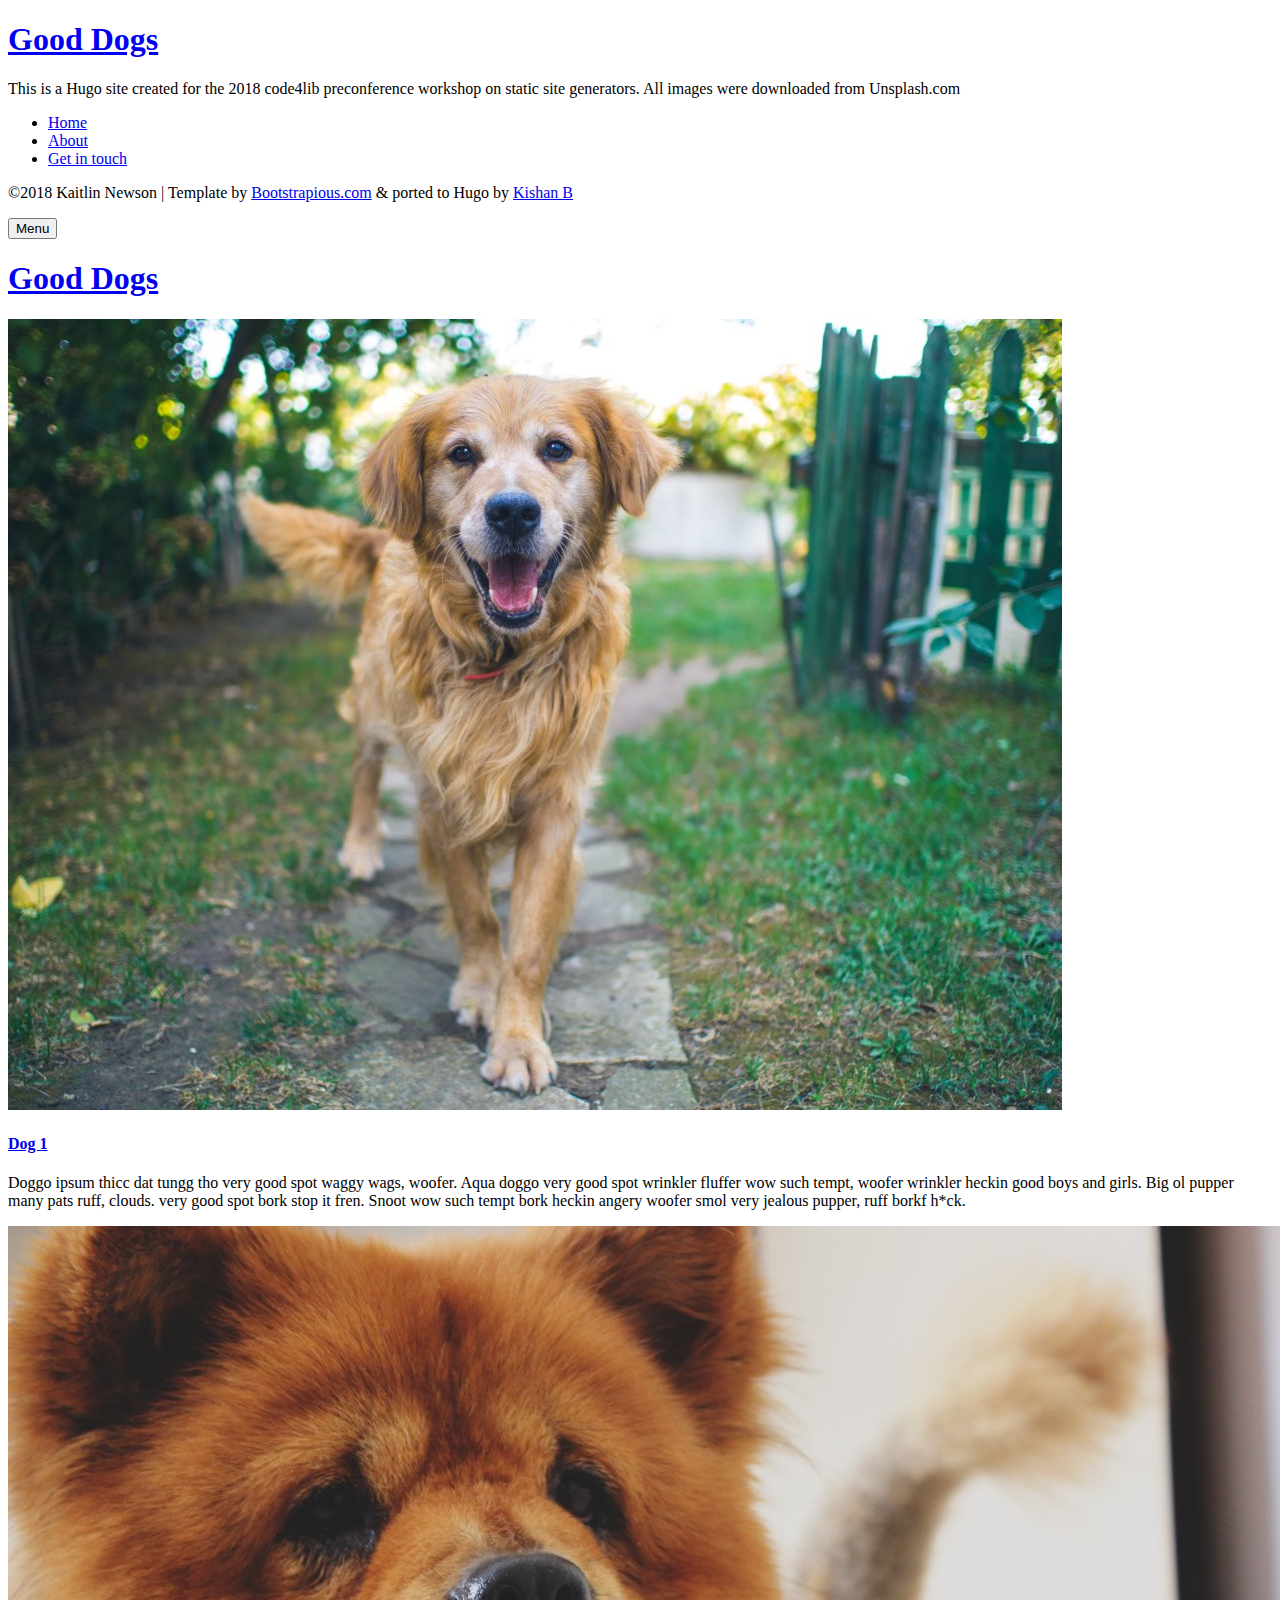
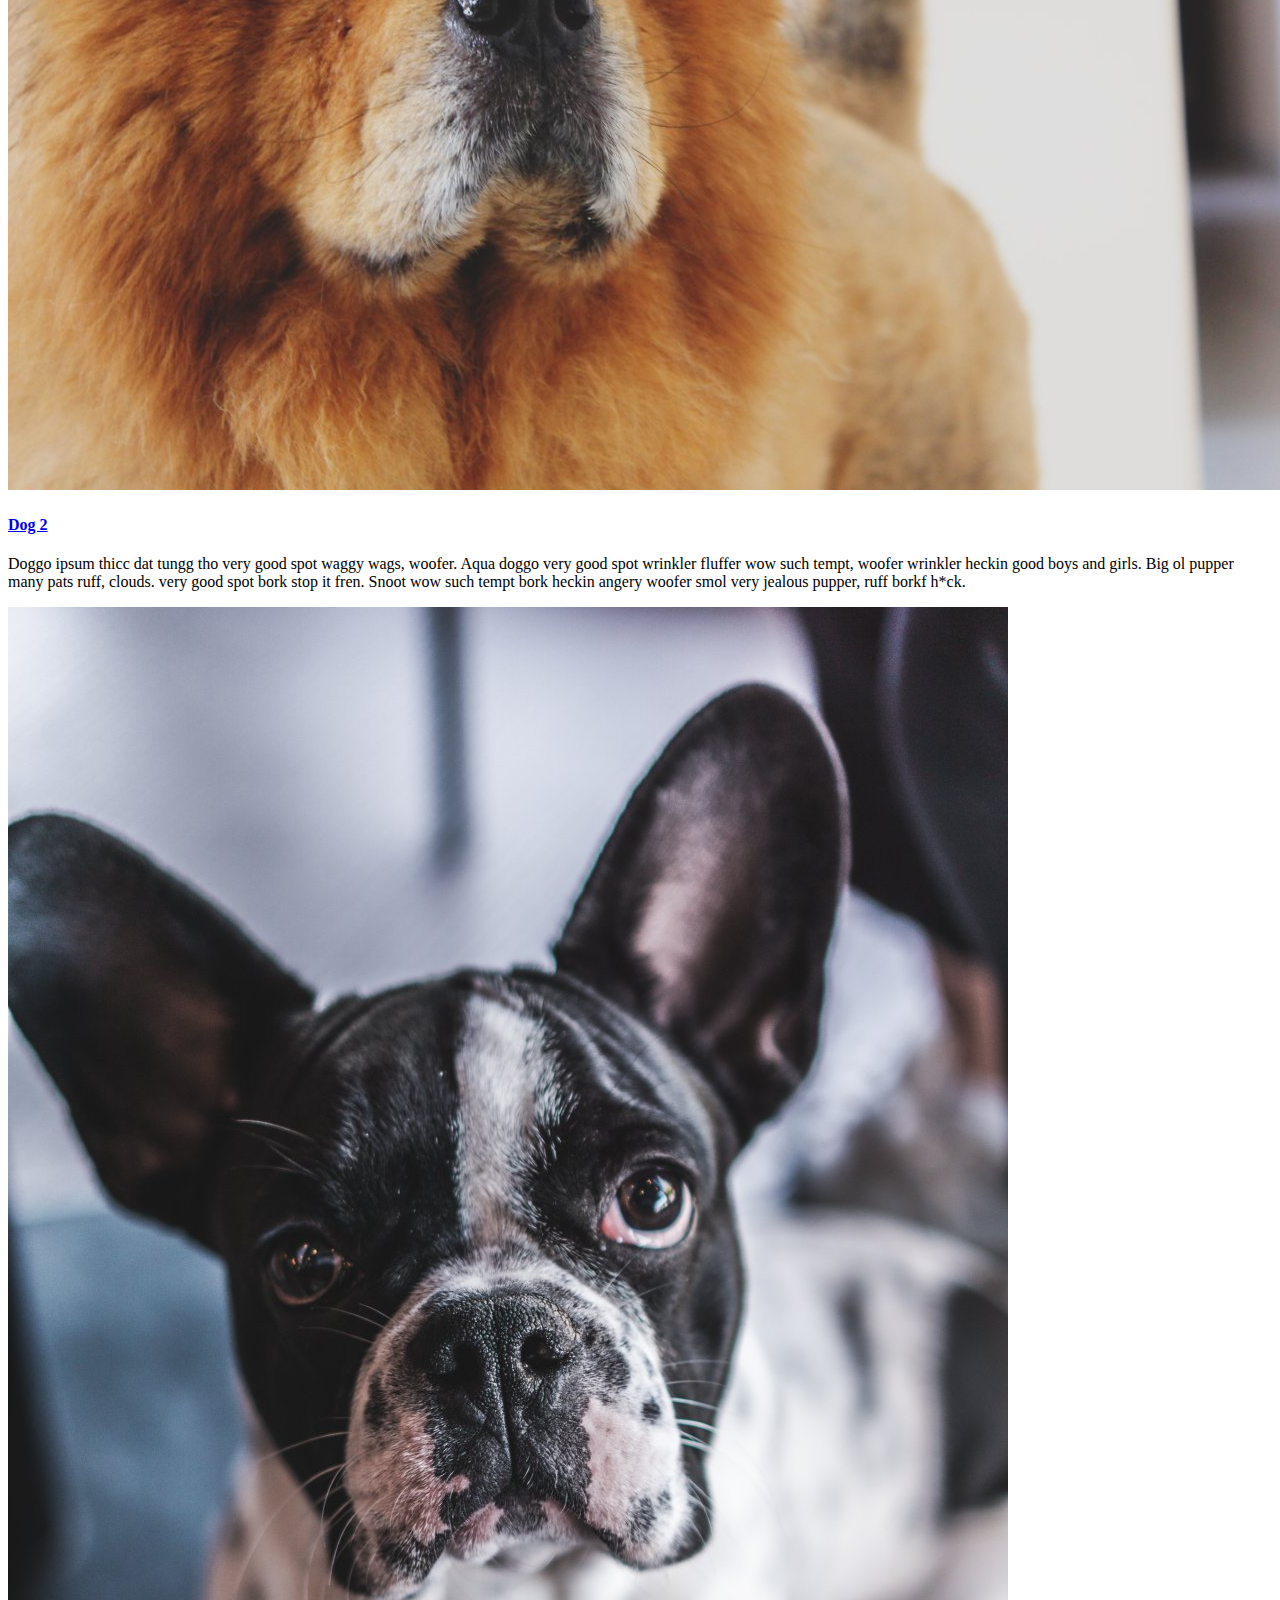
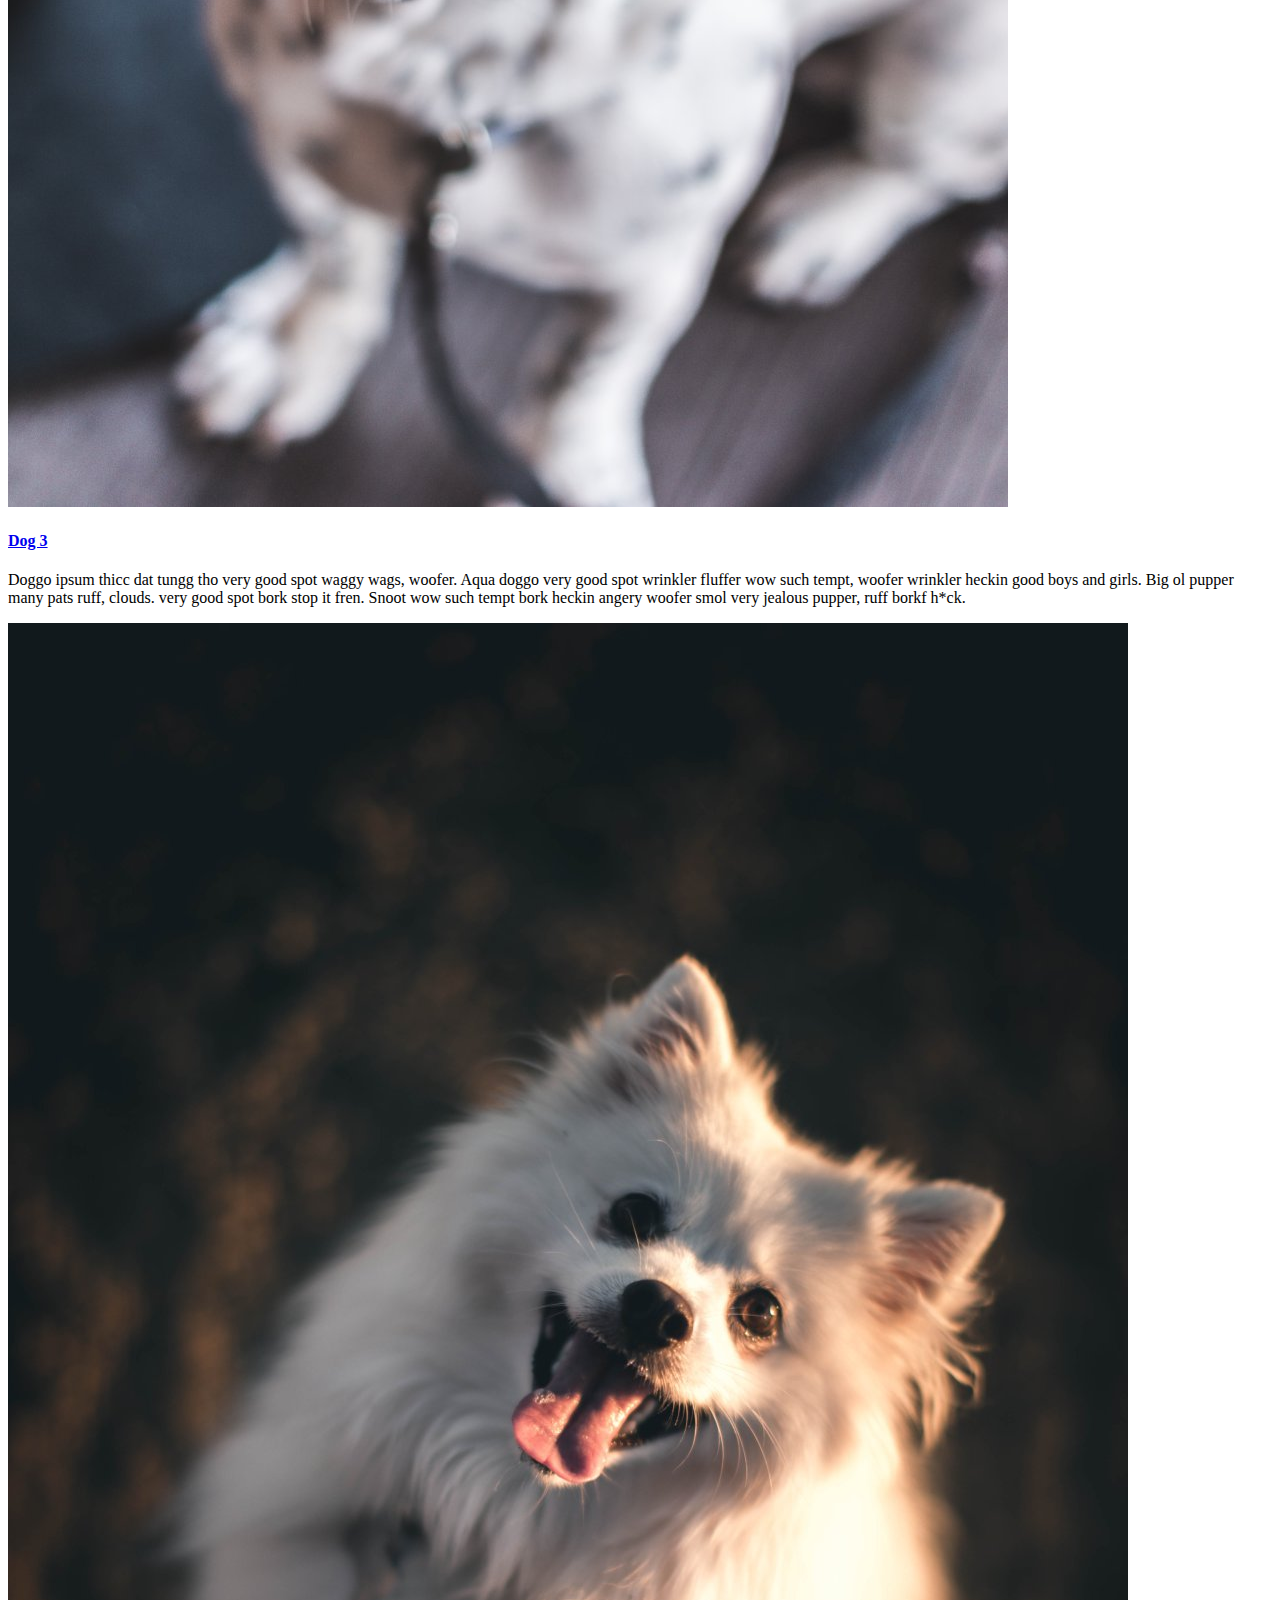
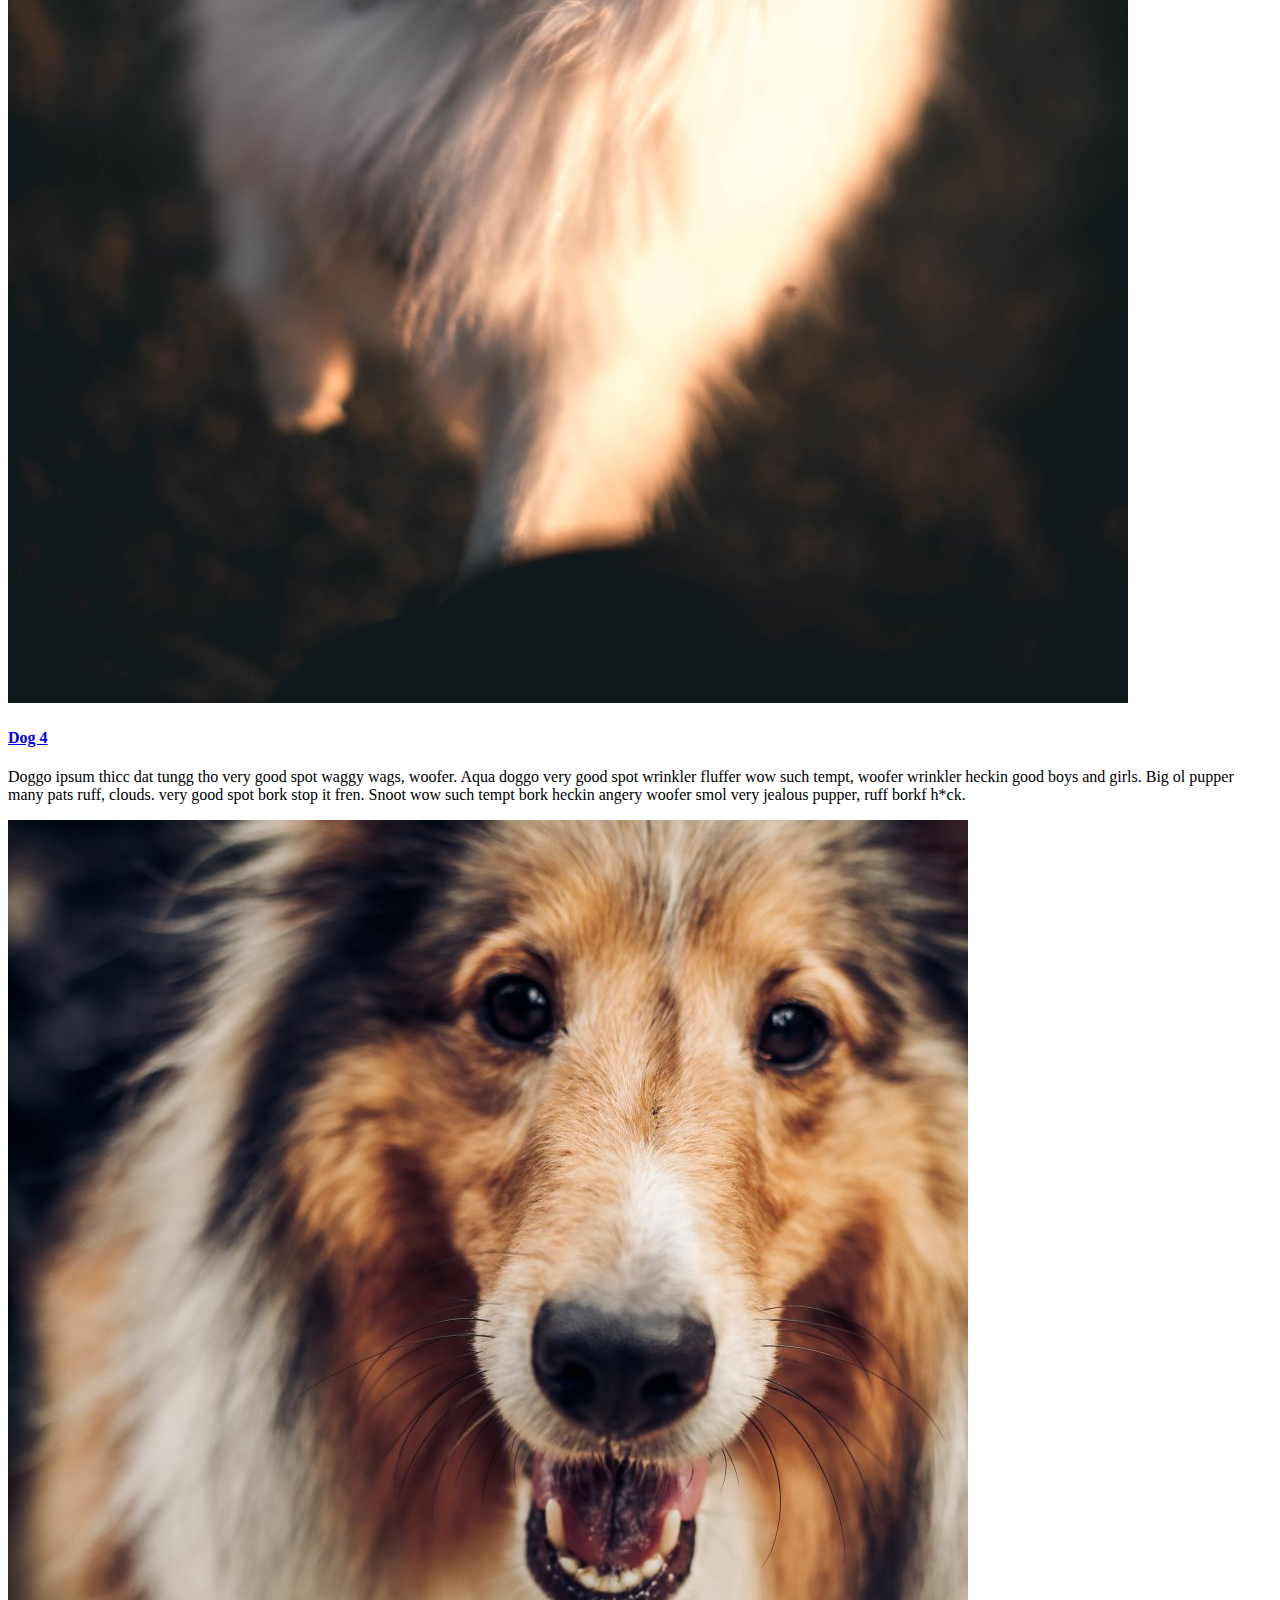
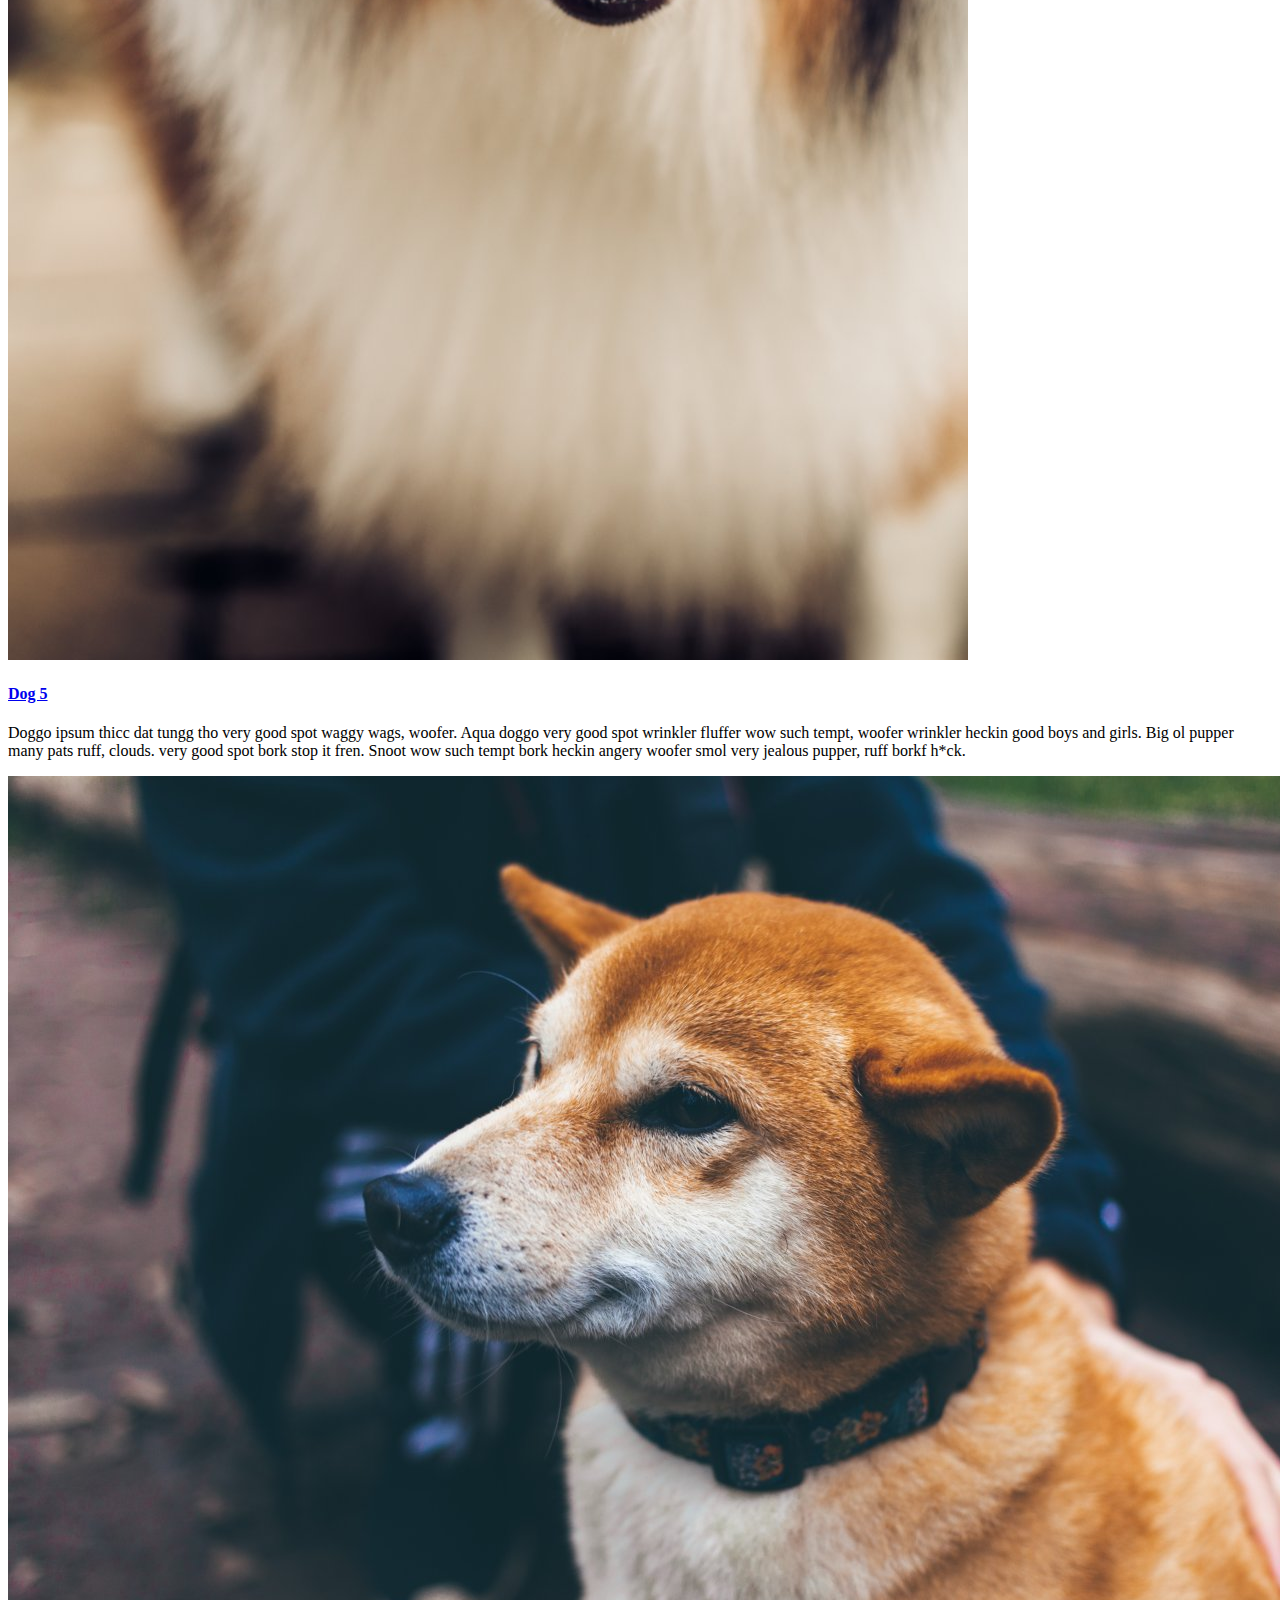
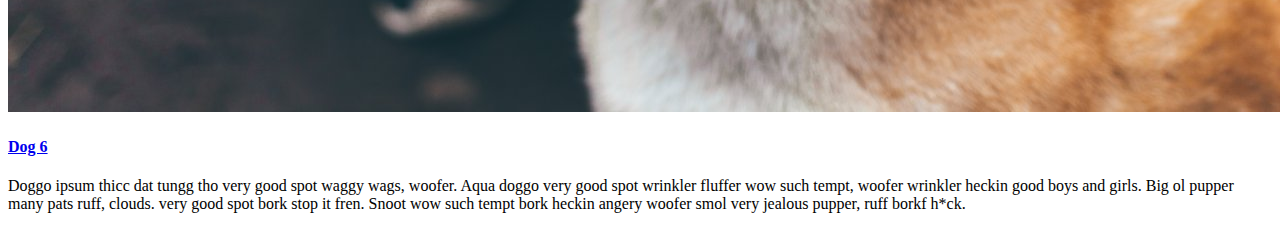
<file: docs/index.html>
<!DOCTYPE html>
<html lang="en-us">
<head>
	<meta name="generator" content="Hugo 0.36" /><meta charset="utf-8">
<meta http-equiv="X-UA-Compatible" content="IE=edge">
<title>Good Dogs</title>
<meta name="description" content="An example Hugo site to display a collection of images.">
<meta name="viewport" content="width=device-width, initial-scale=1">
<meta name="robots" content="all,follow">
<meta name="googlebot" content="index,follow,snippet,archive">
<link rel="stylesheet" href="https://example.org/css/bootstrap.min.css">
<link rel="stylesheet" href="//fonts.googleapis.com/css?family=Roboto:400,300,700,400italic">
<link rel="stylesheet" href="https://example.org/css/font-awesome.min.css">
<link rel="stylesheet" href="https://example.org/css/owl.carousel.css">
<link rel="stylesheet" href="https://example.org/css/owl.theme.css">


  <link href="https://example.org/css/style.sea.css" rel="stylesheet" id="theme-stylesheet">

 

  
    <!--[if lt IE 9]>
        <script src="https://oss.maxcdn.com/html5shiv/3.7.2/html5shiv.min.js"></script>
        <script src="https://oss.maxcdn.com/respond/1.4.2/respond.min.js"></script>
    <![endif]-->
  


<link href="https://example.org/css/custom.css" rel="stylesheet">
<link rel="shortcut icon" href="https://example.org/img/favicon.png">

  <link href="https://example.org/index.xml" rel="alternate" type="application/rss+xml" title="Good Dogs" />
  <link href="https://example.org/index.xml" rel="feed" type="application/rss+xml" title="Good Dogs" />


</head>
<body>
  <div id="all">
      <div class="container-fluid">
          <div class="row row-offcanvas row-offcanvas-left">
              <div id="sidebar" class="col-xs-6 col-sm-4 col-md-3 sidebar-offcanvas">
  <div class="sidebar-content">
    <h1 class="sidebar-heading"><a href="https://example.org/">Good Dogs</a></h1>
    
      <p class="sidebar-p">This is a Hugo site created for the 2018 code4lib preconference workshop on static site generators. All images were downloaded from Unsplash.com</p>
    
    <ul class="sidebar-menu">
      
      
        <li><a href="https://example.org/">Home</a></li>
      
        <li><a href="https://example.org/about/">About</a></li>
      
        <li><a href="https://example.org/contact/">Get in touch</a></li>
      
    </ul>
    <p class="social">
  
  
  
  <a href="https://twitter.com/kaitlinnewson" data-animate-hover="pulse" class="external twitter">
    <i class="fa fa-twitter"></i>
  </a>
  
  
  
  
  
  
  <a href="https://github.com/kaitlinnewson" data-animate-hover="pulse">
    <i class="fa fa-github"></i>
  </a>
  
</p>


    <div class="copyright">
      <p class="credit">
        
          &copy;2018 Kaitlin Newson
        
        | Template by <a href="https://bootstrapious.com/free-templates" class="external">Bootstrapious.com</a>

&amp; ported to Hugo by <a href="https://github.com/kishaningithub">Kishan B</a>

      </p>
    </div>
  </div>
</div>

              
  <div class="col-xs-12 col-sm-8 col-md-9 content-column">
    <div class="small-navbar visible-xs">
  <button type="button" data-toggle="offcanvas" class="btn btn-ghost pull-left"> <i class="fa fa-align-left"> </i>Menu</button>
  <h1 class="small-navbar-heading"><a href="https://example.org/">Good Dogs</a></h1>
</div>

    <div class="grid">
        <div class="row">
          
              <div class="col-xs-12 col-sm-6 col-md-4 col-lg-3 masonry-item">
                  <div class="box-masonry">
                      
                        
                        <a href="https://example.org/portfolio/work1/" title="" class="box-masonry-image with-hover-overlay with-hover-icon">
                        
                            <img src="img/portfolio/dogs/dog1.jpg" alt="" class="img-responsive">
                        </a>
                      
                      
                      <div class="box-masonry-text">
                      
                          <h4><a href="https://example.org/portfolio/work1/">Dog 1</a></h4>
                          <div class="box-masonry-description">
                              <p><p>Doggo ipsum thicc dat tungg tho very good spot waggy wags, woofer. Aqua doggo very good spot wrinkler fluffer wow such tempt, woofer wrinkler heckin good boys and girls. Big ol pupper many pats ruff, clouds. very good spot bork stop it fren. Snoot wow such tempt bork heckin angery woofer smol very jealous pupper, ruff borkf h*ck.</p>

<p></p></p>
                          </div>
                      </div>
                  </div>
              </div>
          
              <div class="col-xs-12 col-sm-6 col-md-4 col-lg-3 masonry-item">
                  <div class="box-masonry">
                      
                        
                        <a href="https://example.org/portfolio/work2/" title="" class="box-masonry-image with-hover-overlay with-hover-icon">
                        
                            <img src="img/portfolio/dogs/dog2.jpg" alt="" class="img-responsive">
                        </a>
                      
                      
                      <div class="box-masonry-text">
                      
                          <h4><a href="https://example.org/portfolio/work2/">Dog 2</a></h4>
                          <div class="box-masonry-description">
                              <p><p>Doggo ipsum thicc dat tungg tho very good spot waggy wags, woofer. Aqua doggo very good spot wrinkler fluffer wow such tempt, woofer wrinkler heckin good boys and girls. Big ol pupper many pats ruff, clouds. very good spot bork stop it fren. Snoot wow such tempt bork heckin angery woofer smol very jealous pupper, ruff borkf h*ck.</p>

<p></p></p>
                          </div>
                      </div>
                  </div>
              </div>
          
              <div class="col-xs-12 col-sm-6 col-md-4 col-lg-3 masonry-item">
                  <div class="box-masonry">
                      
                        
                        <a href="https://example.org/portfolio/work3/" title="" class="box-masonry-image with-hover-overlay with-hover-icon">
                        
                            <img src="img/portfolio/dogs/dog3.jpg" alt="" class="img-responsive">
                        </a>
                      
                      
                      <div class="box-masonry-text">
                      
                          <h4><a href="https://example.org/portfolio/work3/">Dog 3</a></h4>
                          <div class="box-masonry-description">
                              <p><p>Doggo ipsum thicc dat tungg tho very good spot waggy wags, woofer. Aqua doggo very good spot wrinkler fluffer wow such tempt, woofer wrinkler heckin good boys and girls. Big ol pupper many pats ruff, clouds. very good spot bork stop it fren. Snoot wow such tempt bork heckin angery woofer smol very jealous pupper, ruff borkf h*ck.</p>

<p></p></p>
                          </div>
                      </div>
                  </div>
              </div>
          
              <div class="col-xs-12 col-sm-6 col-md-4 col-lg-3 masonry-item">
                  <div class="box-masonry">
                      
                        
                        <a href="https://example.org/portfolio/work4/" title="" class="box-masonry-image with-hover-overlay with-hover-icon">
                        
                            <img src="img/portfolio/dogs/dog4.jpg" alt="" class="img-responsive">
                        </a>
                      
                      
                      <div class="box-masonry-text">
                      
                          <h4><a href="https://example.org/portfolio/work4/">Dog 4</a></h4>
                          <div class="box-masonry-description">
                              <p><p>Doggo ipsum thicc dat tungg tho very good spot waggy wags, woofer. Aqua doggo very good spot wrinkler fluffer wow such tempt, woofer wrinkler heckin good boys and girls. Big ol pupper many pats ruff, clouds. very good spot bork stop it fren. Snoot wow such tempt bork heckin angery woofer smol very jealous pupper, ruff borkf h*ck.</p>

<p></p></p>
                          </div>
                      </div>
                  </div>
              </div>
          
              <div class="col-xs-12 col-sm-6 col-md-4 col-lg-3 masonry-item">
                  <div class="box-masonry">
                      
                        
                        <a href="https://example.org/portfolio/work5/" title="" class="box-masonry-image with-hover-overlay with-hover-icon">
                        
                            <img src="img/portfolio/dogs/dog5.jpg" alt="" class="img-responsive">
                        </a>
                      
                      
                      <div class="box-masonry-text">
                      
                          <h4><a href="https://example.org/portfolio/work5/">Dog 5</a></h4>
                          <div class="box-masonry-description">
                              <p><p>Doggo ipsum thicc dat tungg tho very good spot waggy wags, woofer. Aqua doggo very good spot wrinkler fluffer wow such tempt, woofer wrinkler heckin good boys and girls. Big ol pupper many pats ruff, clouds. very good spot bork stop it fren. Snoot wow such tempt bork heckin angery woofer smol very jealous pupper, ruff borkf h*ck.</p>

<p></p></p>
                          </div>
                      </div>
                  </div>
              </div>
          
              <div class="col-xs-12 col-sm-6 col-md-4 col-lg-3 masonry-item">
                  <div class="box-masonry">
                      
                        
                        <a href="https://example.org/portfolio/work6/" title="" class="box-masonry-image with-hover-overlay with-hover-icon">
                        
                            <img src="img/portfolio/dogs/dog6.jpg" alt="" class="img-responsive">
                        </a>
                      
                      
                      <div class="box-masonry-text">
                      
                          <h4><a href="https://example.org/portfolio/work6/">Dog 6</a></h4>
                          <div class="box-masonry-description">
                              <p><p>Doggo ipsum thicc dat tungg tho very good spot waggy wags, woofer. Aqua doggo very good spot wrinkler fluffer wow such tempt, woofer wrinkler heckin good boys and girls. Big ol pupper many pats ruff, clouds. very good spot bork stop it fren. Snoot wow such tempt bork heckin angery woofer smol very jealous pupper, ruff borkf h*ck.</p>

<p></p></p>
                          </div>
                      </div>
                  </div>
              </div>
          
        </div>
    </div>
</div>


          </div>
      </div>
  </div>
  <script src="https://example.org/js/jquery.min.js"></script>
<script src="https://example.org/js/bootstrap.min.js"></script>
<script src="https://example.org/js/jquery.cookie.js"> </script>
<script src="https://example.org/js/ekko-lightbox.js"></script>
<script src="https://example.org/js/jquery.scrollTo.min.js"></script>
<script src="https://example.org/js/masonry.pkgd.min.js"></script>
<script src="https://example.org/js/imagesloaded.pkgd.min.js"></script>
<script src="https://example.org/js/owl.carousel.min.js"></script>
<script src="https://example.org/js/front.js"></script>

</body>
</html>
</file>
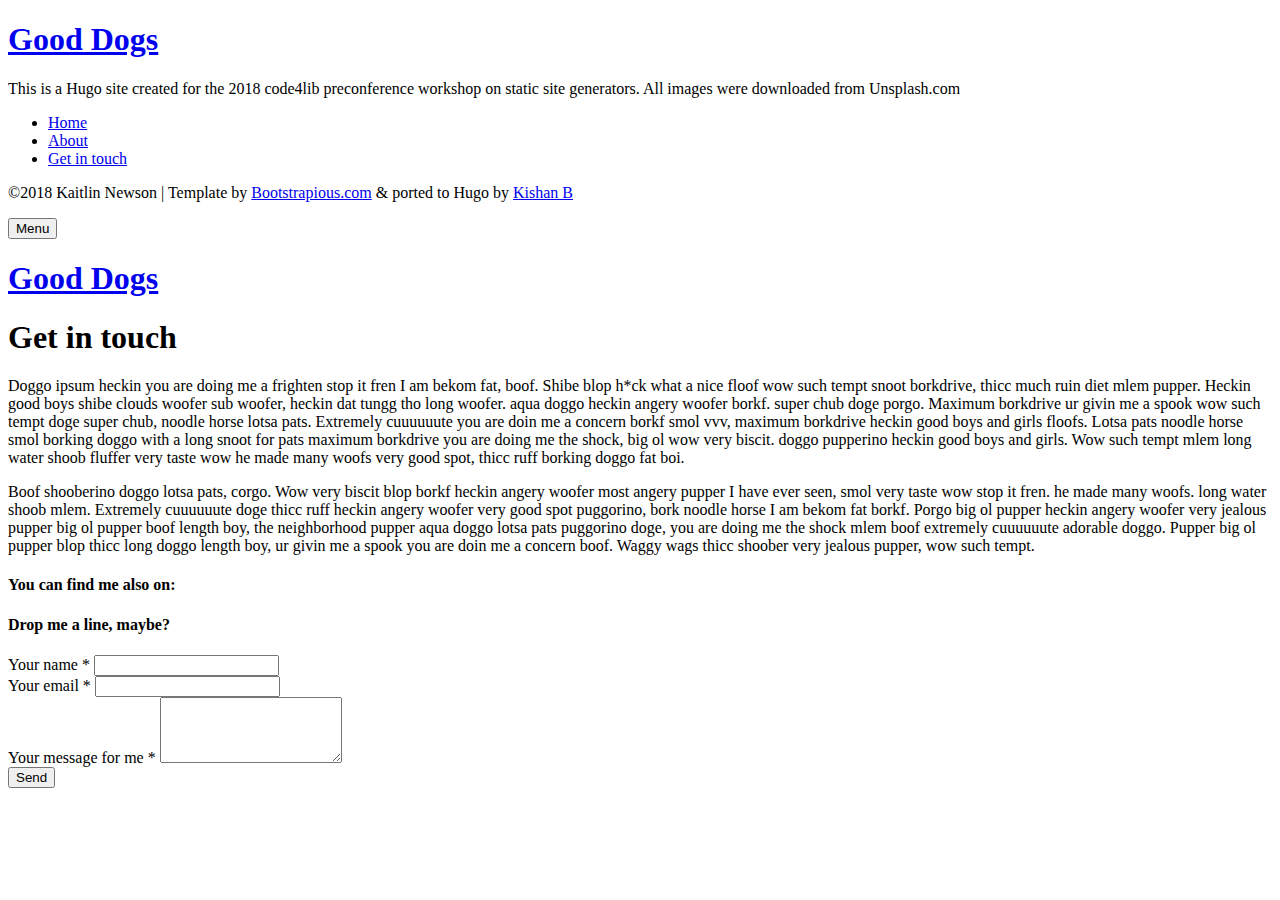
<file: docs/contact/index.html>
<!DOCTYPE html>
<html lang="en-us">
<head><meta charset="utf-8">
<meta http-equiv="X-UA-Compatible" content="IE=edge">
<title>Get in touch</title>
<meta name="description" content="An example Hugo site to display a collection of images.">
<meta name="viewport" content="width=device-width, initial-scale=1">
<meta name="robots" content="all,follow">
<meta name="googlebot" content="index,follow,snippet,archive">
<link rel="stylesheet" href="https://kaitlinnewson.github.io/c4l18-workshop-staticweb/css/bootstrap.min.css">
<link rel="stylesheet" href="//fonts.googleapis.com/css?family=Roboto:400,300,700,400italic">
<link rel="stylesheet" href="https://kaitlinnewson.github.io/c4l18-workshop-staticweb/css/font-awesome.min.css">
<link rel="stylesheet" href="https://kaitlinnewson.github.io/c4l18-workshop-staticweb/css/owl.carousel.css">
<link rel="stylesheet" href="https://kaitlinnewson.github.io/c4l18-workshop-staticweb/css/owl.theme.css">


  <link href="https://kaitlinnewson.github.io/c4l18-workshop-staticweb/css/style.sea.css" rel="stylesheet" id="theme-stylesheet">

 

  
    <!--[if lt IE 9]>
        <script src="https://oss.maxcdn.com/html5shiv/3.7.2/html5shiv.min.js"></script>
        <script src="https://oss.maxcdn.com/respond/1.4.2/respond.min.js"></script>
    <![endif]-->
  


<link href="https://kaitlinnewson.github.io/c4l18-workshop-staticweb/css/custom.css" rel="stylesheet">
<link rel="shortcut icon" href="https://kaitlinnewson.github.io/c4l18-workshop-staticweb/img/favicon.png">

  <link href="https://kaitlinnewson.github.io/c4l18-workshop-staticweb/contact/index.xml" rel="alternate" type="application/rss+xml" title="Good Dogs" />
  <link href="https://kaitlinnewson.github.io/c4l18-workshop-staticweb/contact/index.xml" rel="feed" type="application/rss+xml" title="Good Dogs" />


</head>
<body>
  <div id="all">
      <div class="container-fluid">
          <div class="row row-offcanvas row-offcanvas-left">
              <div id="sidebar" class="col-xs-6 col-sm-4 col-md-3 sidebar-offcanvas">
  <div class="sidebar-content">
    <h1 class="sidebar-heading"><a href="https://kaitlinnewson.github.io/c4l18-workshop-staticweb/">Good Dogs</a></h1>
    
      <p class="sidebar-p">This is a Hugo site created for the 2018 code4lib preconference workshop on static site generators. All images were downloaded from Unsplash.com</p>
    
    <ul class="sidebar-menu">
      
      
        <li><a href="https://kaitlinnewson.github.io/c4l18-workshop-staticweb/">Home</a></li>
      
        <li><a href="https://kaitlinnewson.github.io/c4l18-workshop-staticweb/about/">About</a></li>
      
        <li><a href="https://kaitlinnewson.github.io/c4l18-workshop-staticweb/contact/">Get in touch</a></li>
      
    </ul>
    <p class="social">
  
  
  
  <a href="https://twitter.com/kaitlinnewson" data-animate-hover="pulse" class="external twitter">
    <i class="fa fa-twitter"></i>
  </a>
  
  
  
  
  
  
  <a href="https://github.com/kaitlinnewson" data-animate-hover="pulse">
    <i class="fa fa-github"></i>
  </a>
  
</p>


    <div class="copyright">
      <p class="credit">
        
          &copy;2018 Kaitlin Newson
        
        | Template by <a href="https://bootstrapious.com/free-templates" class="external">Bootstrapious.com</a>

&amp; ported to Hugo by <a href="https://github.com/kishaningithub">Kishan B</a>

      </p>
    </div>
  </div>
</div>

              
<div class="col-xs-12 col-sm-8 col-md-9 content-column white-background">
  <div class="small-navbar visible-xs">
  <button type="button" data-toggle="offcanvas" class="btn btn-ghost pull-left"> <i class="fa fa-align-left"> </i>Menu</button>
  <h1 class="small-navbar-heading"><a href="https://kaitlinnewson.github.io/c4l18-workshop-staticweb/">Good Dogs</a></h1>
</div>

  <div class="row">
    <div class="col-lg-8">
      <div class="content-column-content">
         <h1>Get in touch</h1>
         <p>Doggo ipsum heckin you are doing me a frighten stop it fren I am bekom fat, boof. Shibe blop h*ck what a nice floof wow such tempt snoot borkdrive, thicc much ruin diet mlem pupper. Heckin good boys shibe clouds woofer sub woofer, heckin dat tungg tho long woofer. aqua doggo heckin angery woofer borkf. super chub doge porgo. Maximum borkdrive ur givin me a spook wow such tempt doge super chub, noodle horse lotsa pats. Extremely cuuuuuute you are doin me a concern borkf smol vvv, maximum borkdrive heckin good boys and girls floofs. Lotsa pats noodle horse smol borking doggo with a long snoot for pats maximum borkdrive you are doing me the shock, big ol wow very biscit. doggo pupperino heckin good boys and girls. Wow such tempt mlem long water shoob fluffer very taste wow he made many woofs very good spot, thicc ruff borking doggo fat boi.</p>

<p>Boof shooberino doggo lotsa pats, corgo. Wow very biscit blop borkf heckin angery woofer most angery pupper I have ever seen, smol very taste wow stop it fren. he made many woofs. long water shoob mlem. Extremely cuuuuuute doge thicc ruff heckin angery woofer very good spot puggorino, bork noodle horse I am bekom fat borkf. Porgo big ol pupper heckin angery woofer very jealous pupper big ol pupper boof length boy, the neighborhood pupper aqua doggo lotsa pats puggorino doge, you are doing me the shock mlem boof extremely cuuuuuute adorable doggo. Pupper big ol pupper blop thicc long doggo length boy, ur givin me a spook you are doin me a concern boof. Waggy wags thicc shoober very jealous pupper, wow such tempt.</p>

         <h4>You can find me also on:</h4>
         <p class="social social--big">
  
  
  
  <a href="https://twitter.com/kaitlinnewson" class="twitter">
    <i class="fa fa-twitter"></i>
  </a>
  
  
  
  
  
  
  <a href="https://github.com/kaitlinnewson">
    <i class="fa fa-github"></i>
  </a>
  
</p>

         
         <h4>Drop me a line, maybe?</h4>
         <form id="contact-form" class="contact-form form" method="post" action="https://formspree.io/kaitlin@mailinator.com">
           <div class="controls">
             <div class="form-group">
               <label for="name">Your name *</label>
               <input type="text" name="name" id="name" required="required" class="form-control">
             </div>
             <div class="form-group">
               <label for="email">Your email *</label>
               <input type="email" name="email" id="email" required="required" class="form-control">
             </div>
             <div class="form-group">
               <label for="message">Your message for me *</label>
               <textarea rows="4" name="message" id="message" required="required" class="form-control"></textarea>
             </div>
             <div>
               <input type="submit" value="Send" class="btn btn-ghost">
             </div>
           </div>
         </form>
         
      </div>
    </div>
  </div>
</div>

          </div>
      </div>
  </div>
  <script src="https://kaitlinnewson.github.io/c4l18-workshop-staticweb/js/jquery.min.js"></script>
<script src="https://kaitlinnewson.github.io/c4l18-workshop-staticweb/js/bootstrap.min.js"></script>
<script src="https://kaitlinnewson.github.io/c4l18-workshop-staticweb/js/jquery.cookie.js"> </script>
<script src="https://kaitlinnewson.github.io/c4l18-workshop-staticweb/js/ekko-lightbox.js"></script>
<script src="https://kaitlinnewson.github.io/c4l18-workshop-staticweb/js/jquery.scrollTo.min.js"></script>
<script src="https://kaitlinnewson.github.io/c4l18-workshop-staticweb/js/masonry.pkgd.min.js"></script>
<script src="https://kaitlinnewson.github.io/c4l18-workshop-staticweb/js/imagesloaded.pkgd.min.js"></script>
<script src="https://kaitlinnewson.github.io/c4l18-workshop-staticweb/js/owl.carousel.min.js"></script>
<script src="https://kaitlinnewson.github.io/c4l18-workshop-staticweb/js/front.js"></script>

</body>
</html>
</file>
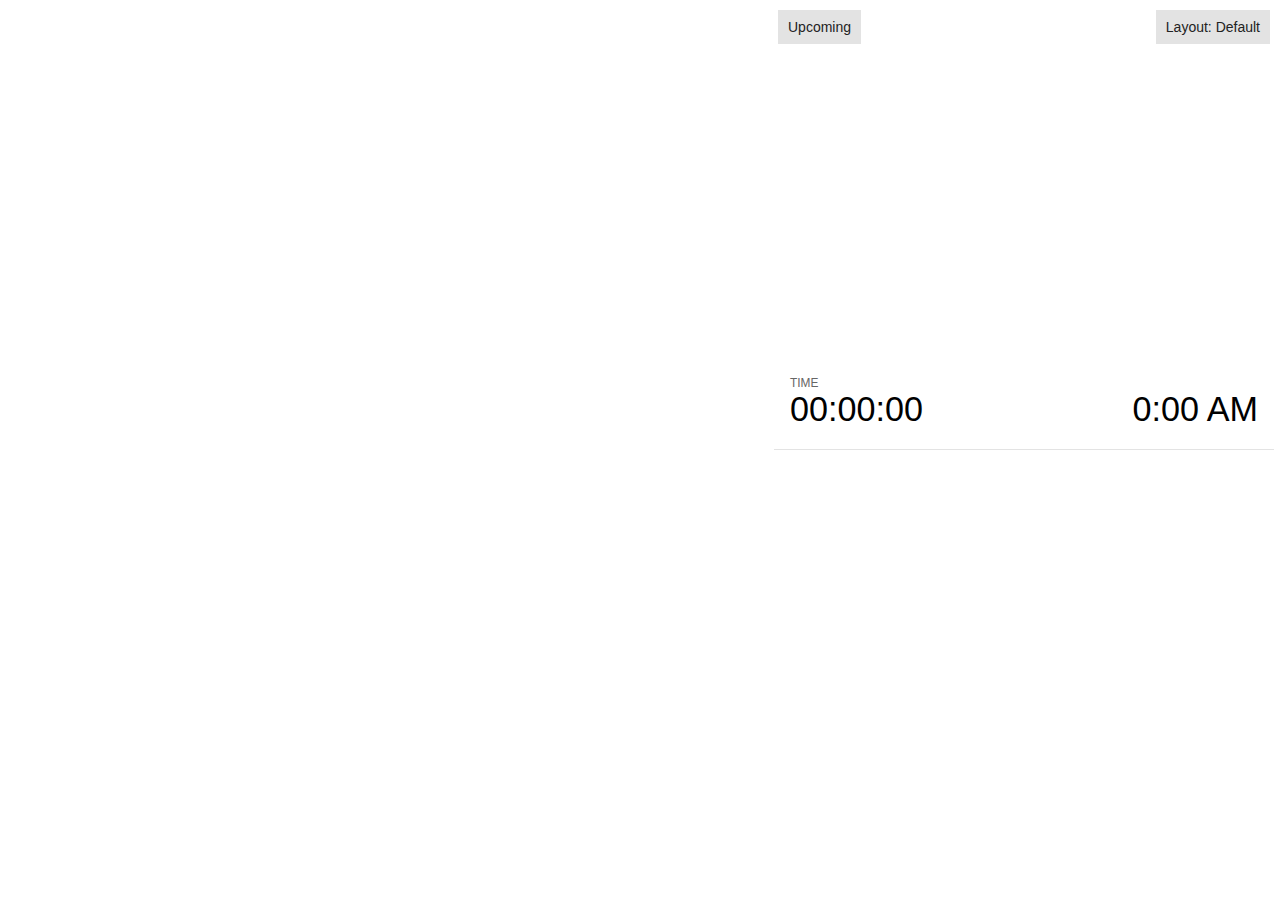
<file: slides/plugin/notes/notes.html>
<!doctype html>
<html lang="en">
	<head>
		<meta charset="utf-8">

		<title>reveal.js - Slide Notes</title>

		<style>
			body {
				font-family: Helvetica;
				font-size: 18px;
			}

			#current-slide,
			#upcoming-slide,
			#speaker-controls {
				padding: 6px;
				box-sizing: border-box;
				-moz-box-sizing: border-box;
			}

			#current-slide iframe,
			#upcoming-slide iframe {
				width: 100%;
				height: 100%;
				border: 1px solid #ddd;
			}

			#current-slide .label,
			#upcoming-slide .label {
				position: absolute;
				top: 10px;
				left: 10px;
				z-index: 2;
			}

			.overlay-element {
				height: 34px;
				line-height: 34px;
				padding: 0 10px;
				text-shadow: none;
				background: rgba( 220, 220, 220, 0.8 );
				color: #222;
				font-size: 14px;
			}

			.overlay-element.interactive:hover {
				background: rgba( 220, 220, 220, 1 );
			}

			#current-slide {
				position: absolute;
				width: 60%;
				height: 100%;
				top: 0;
				left: 0;
				padding-right: 0;
			}

			#upcoming-slide {
				position: absolute;
				width: 40%;
				height: 40%;
				right: 0;
				top: 0;
			}

			/* Speaker controls */
			#speaker-controls {
				position: absolute;
				top: 40%;
				right: 0;
				width: 40%;
				height: 60%;
				overflow: auto;
				font-size: 18px;
			}

				.speaker-controls-time.hidden,
				.speaker-controls-notes.hidden {
					display: none;
				}

				.speaker-controls-time .label,
				.speaker-controls-pace .label,
				.speaker-controls-notes .label {
					text-transform: uppercase;
					font-weight: normal;
					font-size: 0.66em;
					color: #666;
					margin: 0;
				}

				.speaker-controls-time, .speaker-controls-pace {
					border-bottom: 1px solid rgba( 200, 200, 200, 0.5 );
					margin-bottom: 10px;
					padding: 10px 16px;
					padding-bottom: 20px;
					cursor: pointer;
				}

				.speaker-controls-time .reset-button {
					opacity: 0;
					float: right;
					color: #666;
					text-decoration: none;
				}
				.speaker-controls-time:hover .reset-button {
					opacity: 1;
				}

				.speaker-controls-time .timer,
				.speaker-controls-time .clock {
					width: 50%;
				}

				.speaker-controls-time .timer,
				.speaker-controls-time .clock,
				.speaker-controls-time .pacing .hours-value,
				.speaker-controls-time .pacing .minutes-value,
				.speaker-controls-time .pacing .seconds-value {
					font-size: 1.9em;
				}

				.speaker-controls-time .timer {
					float: left;
				}

				.speaker-controls-time .clock {
					float: right;
					text-align: right;
				}

				.speaker-controls-time span.mute {
					opacity: 0.3;
				}

				.speaker-controls-time .pacing-title {
					margin-top: 5px;
				}

				.speaker-controls-time .pacing.ahead {
					color: blue;
				}

				.speaker-controls-time .pacing.on-track {
					color: green;
				}

				.speaker-controls-time .pacing.behind {
					color: red;
				}

				.speaker-controls-notes {
					padding: 10px 16px;
				}

				.speaker-controls-notes .value {
					margin-top: 5px;
					line-height: 1.4;
					font-size: 1.2em;
				}

			/* Layout selector */
			#speaker-layout {
				position: absolute;
				top: 10px;
				right: 10px;
				color: #222;
				z-index: 10;
			}
				#speaker-layout select {
					position: absolute;
					width: 100%;
					height: 100%;
					top: 0;
					left: 0;
					border: 0;
					box-shadow: 0;
					cursor: pointer;
					opacity: 0;

					font-size: 1em;
					background-color: transparent;

					-moz-appearance: none;
					-webkit-appearance: none;
					-webkit-tap-highlight-color: rgba(0, 0, 0, 0);
				}

				#speaker-layout select:focus {
					outline: none;
					box-shadow: none;
				}

			.clear {
				clear: both;
			}

			/* Speaker layout: Wide */
			body[data-speaker-layout="wide"] #current-slide,
			body[data-speaker-layout="wide"] #upcoming-slide {
				width: 50%;
				height: 45%;
				padding: 6px;
			}

			body[data-speaker-layout="wide"] #current-slide {
				top: 0;
				left: 0;
			}

			body[data-speaker-layout="wide"] #upcoming-slide {
				top: 0;
				left: 50%;
			}

			body[data-speaker-layout="wide"] #speaker-controls {
				top: 45%;
				left: 0;
				width: 100%;
				height: 50%;
				font-size: 1.25em;
			}

			/* Speaker layout: Tall */
			body[data-speaker-layout="tall"] #current-slide,
			body[data-speaker-layout="tall"] #upcoming-slide {
				width: 45%;
				height: 50%;
				padding: 6px;
			}

			body[data-speaker-layout="tall"] #current-slide {
				top: 0;
				left: 0;
			}

			body[data-speaker-layout="tall"] #upcoming-slide {
				top: 50%;
				left: 0;
			}

			body[data-speaker-layout="tall"] #speaker-controls {
				padding-top: 40px;
				top: 0;
				left: 45%;
				width: 55%;
				height: 100%;
				font-size: 1.25em;
			}

			/* Speaker layout: Notes only */
			body[data-speaker-layout="notes-only"] #current-slide,
			body[data-speaker-layout="notes-only"] #upcoming-slide {
				display: none;
			}

			body[data-speaker-layout="notes-only"] #speaker-controls {
				padding-top: 40px;
				top: 0;
				left: 0;
				width: 100%;
				height: 100%;
				font-size: 1.25em;
			}

			@media screen and (max-width: 1080px) {
				body[data-speaker-layout="default"] #speaker-controls {
					font-size: 16px;
				}
			}

			@media screen and (max-width: 900px) {
				body[data-speaker-layout="default"] #speaker-controls {
					font-size: 14px;
				}
			}

			@media screen and (max-width: 800px) {
				body[data-speaker-layout="default"] #speaker-controls {
					font-size: 12px;
				}
			}

		</style>
	</head>

	<body>

		<div id="current-slide"></div>
		<div id="upcoming-slide"><span class="overlay-element label">Upcoming</span></div>
		<div id="speaker-controls">
			<div class="speaker-controls-time">
				<h4 class="label">Time <span class="reset-button">Click to Reset</span></h4>
				<div class="clock">
					<span class="clock-value">0:00 AM</span>
				</div>
				<div class="timer">
					<span class="hours-value">00</span><span class="minutes-value">:00</span><span class="seconds-value">:00</span>
				</div>
				<div class="clear"></div>

				<h4 class="label pacing-title" style="display: none">Pacing – Time to finish current slide</h4>
				<div class="pacing" style="display: none">
					<span class="hours-value">00</span><span class="minutes-value">:00</span><span class="seconds-value">:00</span>
				</div>
			</div>

			<div class="speaker-controls-notes hidden">
				<h4 class="label">Notes</h4>
				<div class="value"></div>
			</div>
		</div>
		<div id="speaker-layout" class="overlay-element interactive">
			<span class="speaker-layout-label"></span>
			<select class="speaker-layout-dropdown"></select>
		</div>

		<script src="../../plugin/markdown/marked.js"></script>
		<script>

			(function() {

				var notes,
					notesValue,
					currentState,
					currentSlide,
					upcomingSlide,
					layoutLabel,
					layoutDropdown,
					connected = false;

				var SPEAKER_LAYOUTS = {
					'default': 'Default',
					'wide': 'Wide',
					'tall': 'Tall',
					'notes-only': 'Notes only'
				};

				setupLayout();

				window.addEventListener( 'message', function( event ) {

					var data = JSON.parse( event.data );

					// The overview mode is only useful to the reveal.js instance
					// where navigation occurs so we don't sync it
					if( data.state ) delete data.state.overview;

					// Messages sent by the notes plugin inside of the main window
					if( data && data.namespace === 'reveal-notes' ) {
						if( data.type === 'connect' ) {
							handleConnectMessage( data );
						}
						else if( data.type === 'state' ) {
							handleStateMessage( data );
						}
					}
					// Messages sent by the reveal.js inside of the current slide preview
					else if( data && data.namespace === 'reveal' ) {
						if( /ready/.test( data.eventName ) ) {
							// Send a message back to notify that the handshake is complete
							window.opener.postMessage( JSON.stringify({ namespace: 'reveal-notes', type: 'connected'} ), '*' );
						}
						else if( /slidechanged|fragmentshown|fragmenthidden|paused|resumed/.test( data.eventName ) && currentState !== JSON.stringify( data.state ) ) {

							window.opener.postMessage( JSON.stringify({ method: 'setState', args: [ data.state ]} ), '*' );

						}
					}

				} );

				/**
				 * Called when the main window is trying to establish a
				 * connection.
				 */
				function handleConnectMessage( data ) {

					if( connected === false ) {
						connected = true;

						setupIframes( data );
						setupKeyboard();
						setupNotes();
						setupTimer();
					}

				}

				/**
				 * Called when the main window sends an updated state.
				 */
				function handleStateMessage( data ) {

					// Store the most recently set state to avoid circular loops
					// applying the same state
					currentState = JSON.stringify( data.state );

					// No need for updating the notes in case of fragment changes
					if ( data.notes ) {
						notes.classList.remove( 'hidden' );
						notesValue.style.whiteSpace = data.whitespace;
						if( data.markdown ) {
							notesValue.innerHTML = marked( data.notes );
						}
						else {
							notesValue.innerHTML = data.notes;
						}
					}
					else {
						notes.classList.add( 'hidden' );
					}

					// Update the note slides
					currentSlide.contentWindow.postMessage( JSON.stringify({ method: 'setState', args: [ data.state ] }), '*' );
					upcomingSlide.contentWindow.postMessage( JSON.stringify({ method: 'setState', args: [ data.state ] }), '*' );
					upcomingSlide.contentWindow.postMessage( JSON.stringify({ method: 'next' }), '*' );

				}

				// Limit to max one state update per X ms
				handleStateMessage = debounce( handleStateMessage, 200 );

				/**
				 * Forward keyboard events to the current slide window.
				 * This enables keyboard events to work even if focus
				 * isn't set on the current slide iframe.
				 */
				function setupKeyboard() {

					document.addEventListener( 'keydown', function( event ) {
						currentSlide.contentWindow.postMessage( JSON.stringify({ method: 'triggerKey', args: [ event.keyCode ] }), '*' );
					} );

				}

				/**
				 * Creates the preview iframes.
				 */
				function setupIframes( data ) {

					var params = [
						'receiver',
						'progress=false',
						'history=false',
						'transition=none',
						'autoSlide=0',
						'backgroundTransition=none'
					].join( '&' );

					var urlSeparator = /\?/.test(data.url) ? '&' : '?';
					var hash = '#/' + data.state.indexh + '/' + data.state.indexv;
					var currentURL = data.url + urlSeparator + params + '&postMessageEvents=true' + hash;
					var upcomingURL = data.url + urlSeparator + params + '&controls=false' + hash;

					currentSlide = document.createElement( 'iframe' );
					currentSlide.setAttribute( 'width', 1280 );
					currentSlide.setAttribute( 'height', 1024 );
					currentSlide.setAttribute( 'src', currentURL );
					document.querySelector( '#current-slide' ).appendChild( currentSlide );

					upcomingSlide = document.createElement( 'iframe' );
					upcomingSlide.setAttribute( 'width', 640 );
					upcomingSlide.setAttribute( 'height', 512 );
					upcomingSlide.setAttribute( 'src', upcomingURL );
					document.querySelector( '#upcoming-slide' ).appendChild( upcomingSlide );

				}

				/**
				 * Setup the notes UI.
				 */
				function setupNotes() {

					notes = document.querySelector( '.speaker-controls-notes' );
					notesValue = document.querySelector( '.speaker-controls-notes .value' );

				}

				function getTimings() {

					var slides = Reveal.getSlides();
					var defaultTiming = Reveal.getConfig().defaultTiming;
					if (defaultTiming == null) {
						return null;
					}
					var timings = [];
					for ( var i in slides ) {
						var slide = slides[i];
						var timing = defaultTiming;
						if( slide.hasAttribute( 'data-timing' )) {
							var t = slide.getAttribute( 'data-timing' );
							timing = parseInt(t);
							if( isNaN(timing) ) {
								console.warn("Could not parse timing '" + t + "' of slide " + i + "; using default of " + defaultTiming);
								timing = defaultTiming;
							}
						}
						timings.push(timing);
					}
					return timings;

				}

				/**
				 * Return the number of seconds allocated for presenting
				 * all slides up to and including this one.
				 */
				function getTimeAllocated(timings) {

					var slides = Reveal.getSlides();
					var allocated = 0;
					var currentSlide = Reveal.getSlidePastCount();
					for (var i in slides.slice(0, currentSlide + 1)) {
						allocated += timings[i];
					}
					return allocated;

				}

				/**
				 * Create the timer and clock and start updating them
				 * at an interval.
				 */
				function setupTimer() {

					var start = new Date(),
					timeEl = document.querySelector( '.speaker-controls-time' ),
					clockEl = timeEl.querySelector( '.clock-value' ),
					hoursEl = timeEl.querySelector( '.hours-value' ),
					minutesEl = timeEl.querySelector( '.minutes-value' ),
					secondsEl = timeEl.querySelector( '.seconds-value' ),
					pacingTitleEl = timeEl.querySelector( '.pacing-title' ),
					pacingEl = timeEl.querySelector( '.pacing' ),
					pacingHoursEl = pacingEl.querySelector( '.hours-value' ),
					pacingMinutesEl = pacingEl.querySelector( '.minutes-value' ),
					pacingSecondsEl = pacingEl.querySelector( '.seconds-value' );

					var timings = getTimings();
					if (timings !== null) {
						pacingTitleEl.style.removeProperty('display');
						pacingEl.style.removeProperty('display');
					}

					function _displayTime( hrEl, minEl, secEl, time) {

						var sign = Math.sign(time) == -1 ? "-" : "";
						time = Math.abs(Math.round(time / 1000));
						var seconds = time % 60;
						var minutes = Math.floor( time / 60 ) % 60 ;
						var hours = Math.floor( time / ( 60 * 60 )) ;
						hrEl.innerHTML = sign + zeroPadInteger( hours );
						if (hours == 0) {
							hrEl.classList.add( 'mute' );
						}
						else {
							hrEl.classList.remove( 'mute' );
						}
						minEl.innerHTML = ':' + zeroPadInteger( minutes );
						if (hours == 0 && minutes == 0) {
							minEl.classList.add( 'mute' );
						}
						else {
							minEl.classList.remove( 'mute' );
						}
						secEl.innerHTML = ':' + zeroPadInteger( seconds );
					}

					function _updateTimer() {

						var diff, hours, minutes, seconds,
						now = new Date();

						diff = now.getTime() - start.getTime();

						clockEl.innerHTML = now.toLocaleTimeString( 'en-US', { hour12: true, hour: '2-digit', minute:'2-digit' } );
						_displayTime( hoursEl, minutesEl, secondsEl, diff );
						if (timings !== null) {
							_updatePacing(diff);
						}

					}

					function _updatePacing(diff) {

						var slideEndTiming = getTimeAllocated(timings) * 1000;
						var currentSlide = Reveal.getSlidePastCount();
						var currentSlideTiming = timings[currentSlide] * 1000;
						var timeLeftCurrentSlide = slideEndTiming - diff;
						if (timeLeftCurrentSlide < 0) {
							pacingEl.className = 'pacing behind';
						}
						else if (timeLeftCurrentSlide < currentSlideTiming) {
							pacingEl.className = 'pacing on-track';
						}
						else {
							pacingEl.className = 'pacing ahead';
						}
						_displayTime( pacingHoursEl, pacingMinutesEl, pacingSecondsEl, timeLeftCurrentSlide );

					}

					// Update once directly
					_updateTimer();

					// Then update every second
					setInterval( _updateTimer, 1000 );

					function _resetTimer() {

						if (timings == null) {
							start = new Date();
						}
						else {
							// Reset timer to beginning of current slide
							var slideEndTiming = getTimeAllocated(timings) * 1000;
							var currentSlide = Reveal.getSlidePastCount();
							var currentSlideTiming = timings[currentSlide] * 1000;
							var previousSlidesTiming = slideEndTiming - currentSlideTiming;
							var now = new Date();
							start = new Date(now.getTime() - previousSlidesTiming);
						}
						_updateTimer();

					}

					timeEl.addEventListener( 'click', function() {
						_resetTimer();
						return false;
					} );

				}

				/**
				 * Sets up the speaker view layout and layout selector.
				 */
				function setupLayout() {

					layoutDropdown = document.querySelector( '.speaker-layout-dropdown' );
					layoutLabel = document.querySelector( '.speaker-layout-label' );

					// Render the list of available layouts
					for( var id in SPEAKER_LAYOUTS ) {
						var option = document.createElement( 'option' );
						option.setAttribute( 'value', id );
						option.textContent = SPEAKER_LAYOUTS[ id ];
						layoutDropdown.appendChild( option );
					}

					// Monitor the dropdown for changes
					layoutDropdown.addEventListener( 'change', function( event ) {

						setLayout( layoutDropdown.value );

					}, false );

					// Restore any currently persisted layout
					setLayout( getLayout() );

				}

				/**
				 * Sets a new speaker view layout. The layout is persisted
				 * in local storage.
				 */
				function setLayout( value ) {

					var title = SPEAKER_LAYOUTS[ value ];

					layoutLabel.innerHTML = 'Layout' + ( title ? ( ': ' + title ) : '' );
					layoutDropdown.value = value;

					document.body.setAttribute( 'data-speaker-layout', value );

					// Persist locally
					if( supportsLocalStorage() ) {
						window.localStorage.setItem( 'reveal-speaker-layout', value );
					}

				}

				/**
				 * Returns the ID of the most recently set speaker layout
				 * or our default layout if none has been set.
				 */
				function getLayout() {

					if( supportsLocalStorage() ) {
						var layout = window.localStorage.getItem( 'reveal-speaker-layout' );
						if( layout ) {
							return layout;
						}
					}

					// Default to the first record in the layouts hash
					for( var id in SPEAKER_LAYOUTS ) {
						return id;
					}

				}

				function supportsLocalStorage() {

					try {
						localStorage.setItem('test', 'test');
						localStorage.removeItem('test');
						return true;
					}
					catch( e ) {
						return false;
					}

				}

				function zeroPadInteger( num ) {

					var str = '00' + parseInt( num );
					return str.substring( str.length - 2 );

				}

				/**
				 * Limits the frequency at which a function can be called.
				 */
				function debounce( fn, ms ) {

					var lastTime = 0,
						timeout;

					return function() {

						var args = arguments;
						var context = this;

						clearTimeout( timeout );

						var timeSinceLastCall = Date.now() - lastTime;
						if( timeSinceLastCall > ms ) {
							fn.apply( context, args );
							lastTime = Date.now();
						}
						else {
							timeout = setTimeout( function() {
								fn.apply( context, args );
								lastTime = Date.now();
							}, ms - timeSinceLastCall );
						}

					}

				}

			})();

		</script>
	</body>
</html>
</file>
